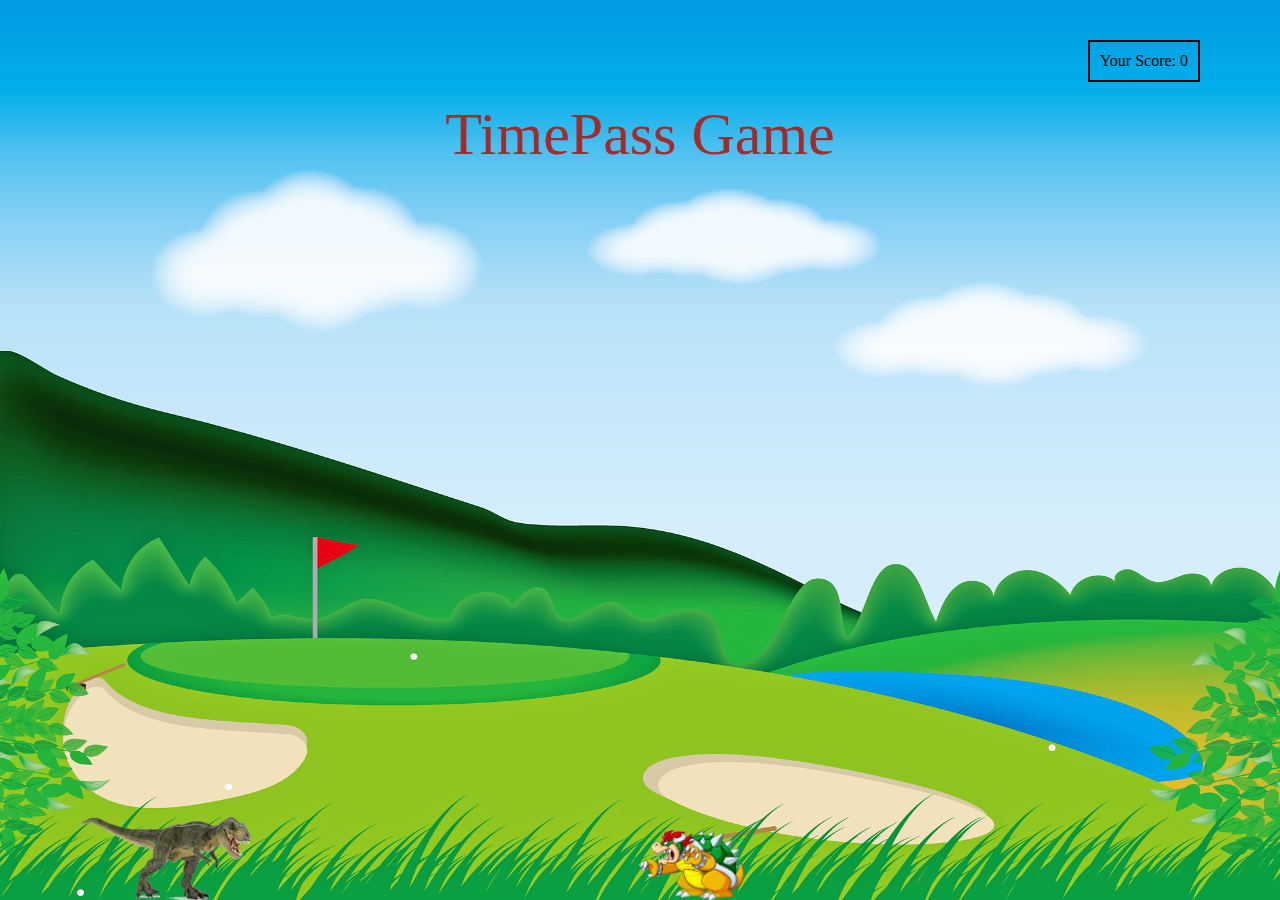
<file: ObstacleGame/index.html>
<!DOCTYPE html>
<html lang="en">
<head>
    <meta charset="UTF-8">
    <meta name="viewport" content="width=device-width, initial-scale=1.0">
    <title>Game Pathi</title>
    <link rel="stylesheet" href="styles.css">
    <script src="script.js"></script>
</head>
<body>
    <div class="gameContainer">
        <div class="gameOver">TimePass Game</div>
        <div class="dino"></div>
        <div class="gameScore">Your Score: 0</div>
        <div class="dragon animateDragon"></div>
    </div>
</body>
</html>
</file>
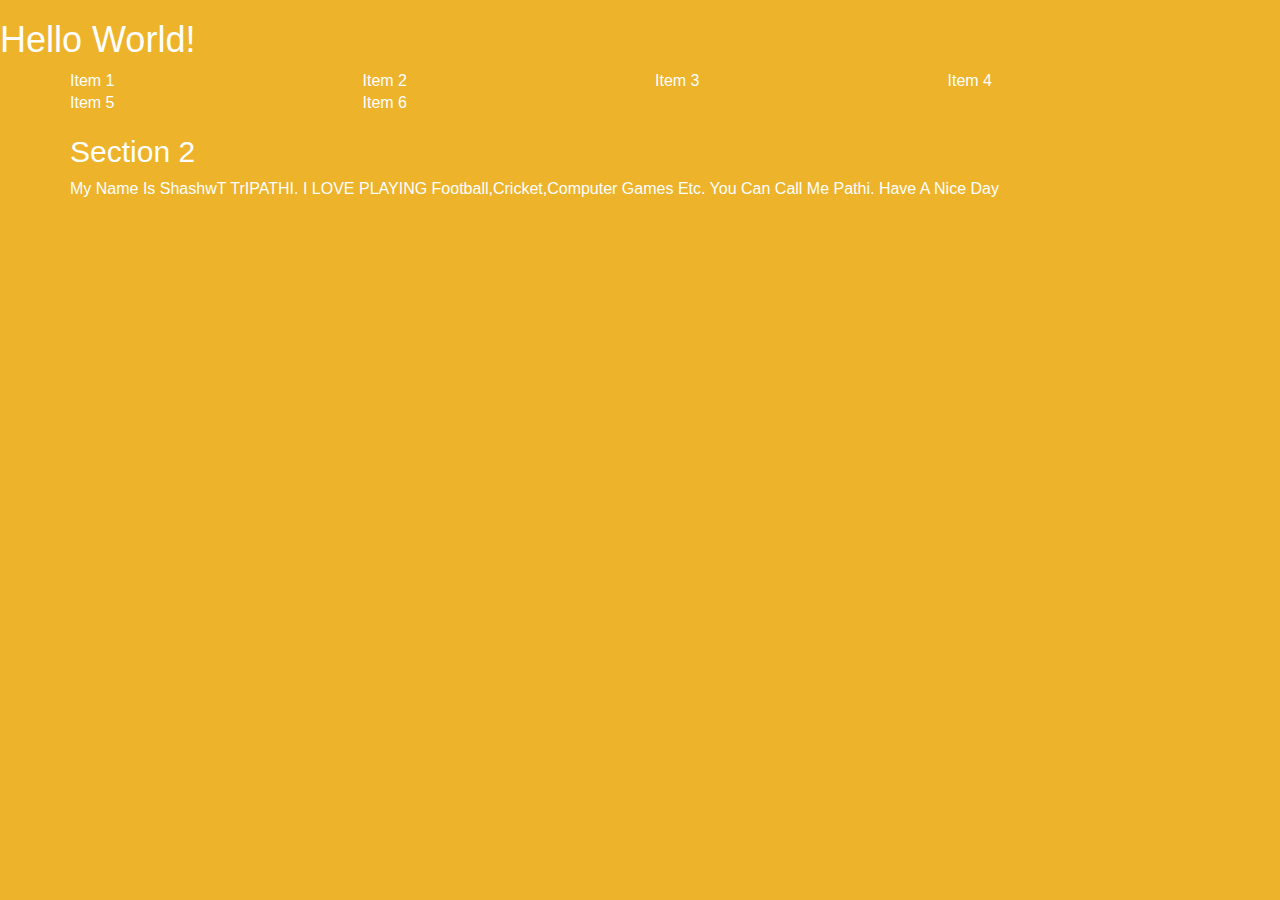
<file: RestaurantDummyApp/index.html>
<!DOCTYPE html>
<html>
<head>
	<meta charset="utf-8">
	<meta name="viewport" content="width=device-width , initial-scale=1">
	<link rel="stylesheet" type="text/css" href="css/bootstrap.min.css">
	<link rel="stylesheet" type="text/css" href="css/styles.css">
	<title>BootStrap</title>
</head>
<body>
	<h1>Hello World!</h1>
	<div class="container">
		<div class="row">
			<div class="col-md-3">Item 1</div>
			<div class="col-md-3">Item 2</div>
			<div class="col-md-3">Item 3</div>
			<div class="col-md-3">Item 4</div>
			<div class="col-md-3">Item 5</div>
			<div class="col-md-3">Item 6</div>
		</div>
		<section>
			<h2>Section 2</h2>
			<p style="text-transform: capitalize;">My name is ShashwT TrIPATHI. i LOVE PLAYING football,cricket,computer games etc. You can call me pathi. Have a nice day</p>
		</section>
	</div>
</body>
</html>
</file>
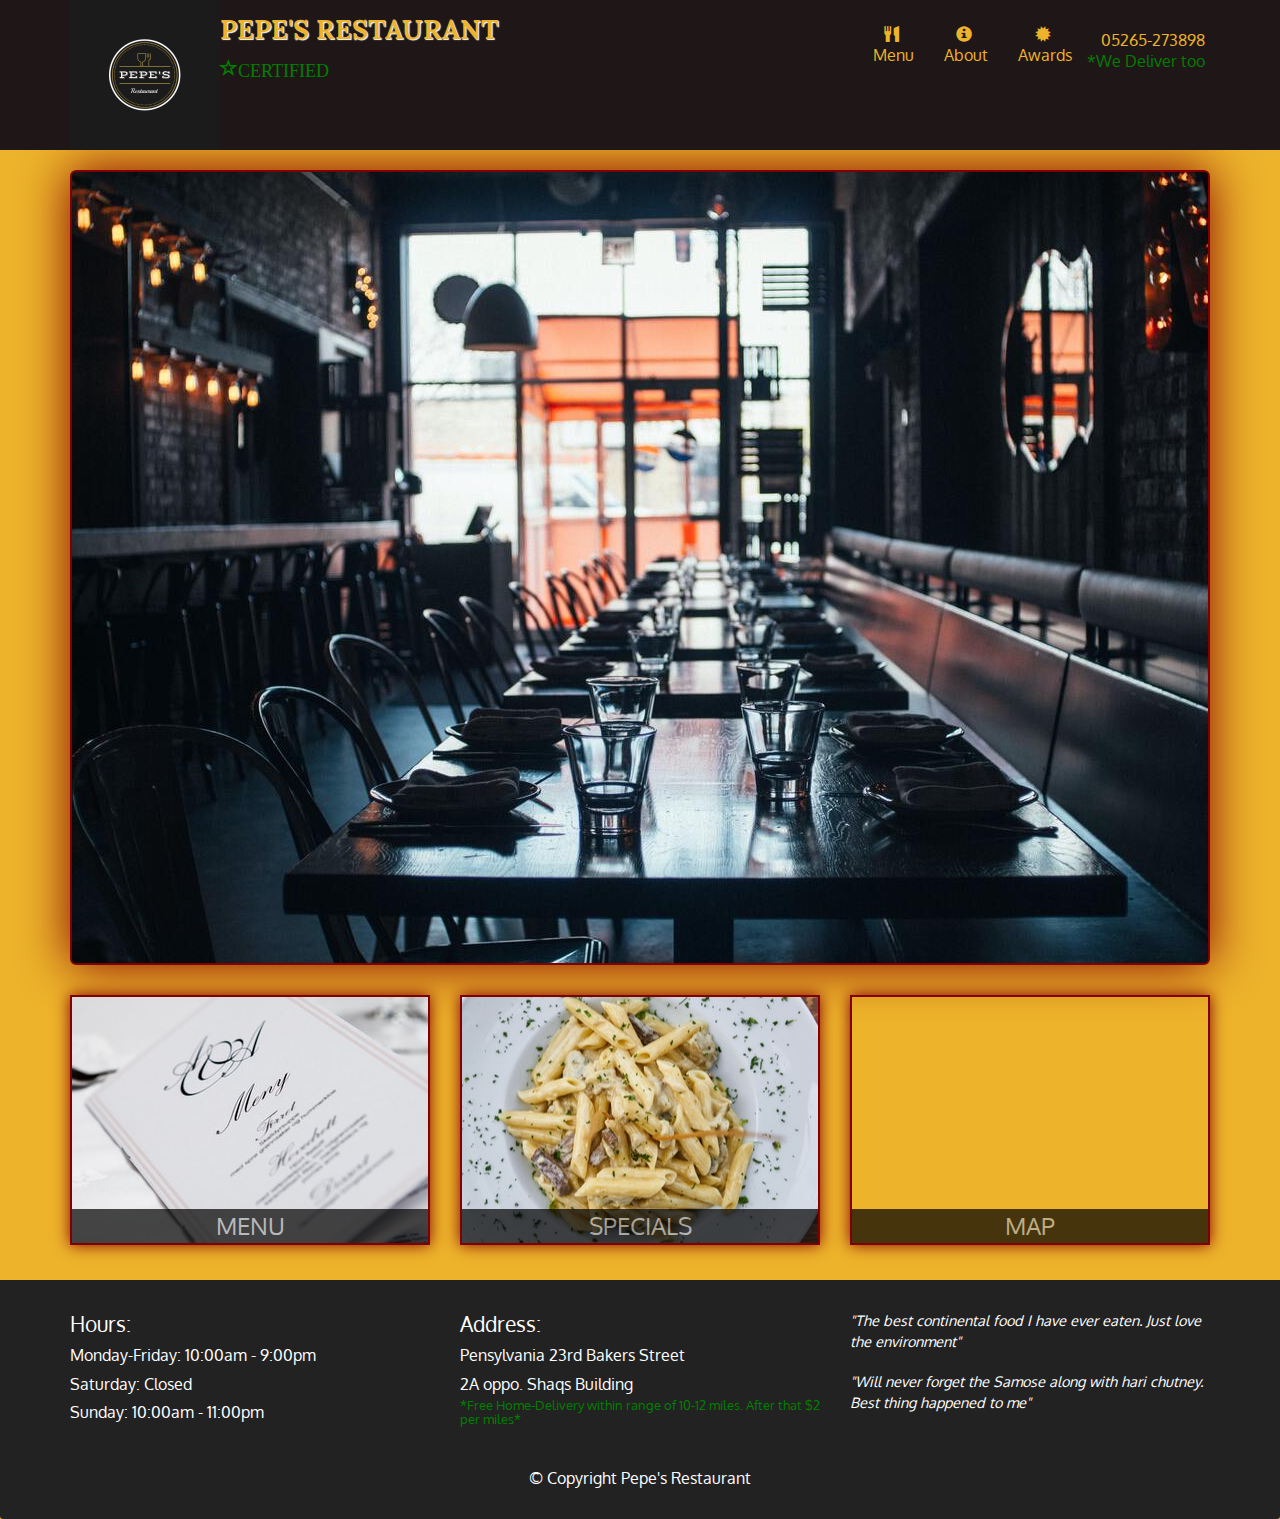
<file: RestaurantDummyApp/RestaurantSite.html>
<!DOCTYPE html>
<html>
<head>
	<!--metadata-->
	<meta charset="utf-8">
	<!--to force IEusers to use Edge browser-->
	<meta http-equiv="X-UA-Compatible" content="IE=Edge">
	<!--for responsive website,taking device's width as width and zoom =1-->
	<meta name="viewport" content="width=device-width , initial-scale=1">
	<!--importing bootstrap framework-->
	<link rel="stylesheet" type="text/css" href="css/bootstrap.min.css">
	<!--importing self made css-->
	<link rel="stylesheet" type="text/css" href="css/styles.css">
	<!--to import Oxygen font-->
	<link href="https://fonts.googleapis.com/css2?family=Oxygen:wght@300;400;700&display=swap" rel="stylesheet"> 
	<!--to import Lora font-->
	<link href="https://fonts.googleapis.com/css2?family=Lora:ital,wght@0,400;0,500;0,600;0,700;1,400;1,500;1,600;1,700&display=swap" rel="stylesheet">
	<title>Restaurant Site</title>
</head>
<body>
	<!--importing jquery online-->
	<script type="text/javascript" src="js/jquery-2.2.5.min.js"></script>
	<!--importing bootrap.js and self js file-->
	<script type="text/javascript" src="js/bootstrap.min.js"></script>
	<script type="text/javascript" src="js/ajax-util.js"></script>
	<script type="text/javascript" src="js/script.js"></script>
	<!--For Heading etc-->
	<header>
		<!--keeping all in a navbar(bootstrap) and header-nav is in styles.css-->
		<nav id="header-nav" class="navbar navbar-default">
			<!--using container to contain various elements-->
			<div class="container">
				<!--to contain main nav-bar along with dropdownbutton options-->
				<div class="navbar-header">
					<!--pull-left so that Name of restaurant is shifted to right of logo, visible-md and -lg means logo will be visible only in medium and large display img-logo is defined in styles.css-->
					<a href="RestaurantSite.html" class="pull-left visible-md visible-lg">
						<div id="img-logo" alt="Logo Image"></div>
					</a>
					<!--to keep Name and certified in a box-->
					<div class="navbar-brand">
						<a href="RestaurantSite.html"><h1>Pepe's Restaurant</h1></a>
						<p>
							<span class="glyphicon glyphicon-star-empty">Certified</span>
						</p>
					</div>
					<!--for making dropdown menu which is by default floated to right,collapsable-nav is userdefined-->
					<button id="navbarToggle" type="button" class="navbar-toggle collapsed" data-toggle="collapse" data-target="#collapsable-nav" aria-expanded="false">
        					<span class="sr-only">Toggle navigation</span>
       						<span class="icon-bar"></span>
        					<span class="icon-bar"></span>
        					<span class="icon-bar"></span>
      				</button>
				</div>
				<div id="collapsable-nav" class="collapse navbar-collapse">
					<ul id="nav-list" class="nav navbar-nav navbar-right">
						<li>
							<a id="navHomeButton" href="RestaurantSite.html" class="active visible-xs">
								<span class="glyphicon glyphicon-home"></span> Home</a>
						</li>
						<li>
							<a id="navMenuButton" href="#" onclick="$pr.loadMenuCategories();">
								<span class="glyphicon glyphicon-cutlery"></span>
								<br class="hidden-xs"> Menu</a>
							</a>
						</li>
						<li>
							<a href="#">
								<span class="glyphicon glyphicon-info-sign"></span>
								<br class="hidden-xs"> About</a>
						</li>
						<li>
							<a href="#">
								<span class="glyphicon glyphicon-certificate"></span>
								<br class="hidden-xs"> Awards</a>
						</li>
						<li id="phone" class="hidden-xs">
							<a href="tel:05265-273898">
								<span>05265-273898</span>
							</a>
							<div>*We Deliver too</div>
							
						</li>
					</ul>
				</div>

			</div>
		</nav>
	</header> 
	<!--To appear call content in extra-small screen-->
	<div id="call-btn" class="visible-xs">
		<a class="btn" href="tel:0526527-3898">
			<span class="glyphicon glyphicon-earphone"></span>0526527-3898</a>
	</div>
	<div id="xs-deliver" class="text-center visible-xs">*We Deliver</div>

	<div id="main-content" class="container">
	</div>	<!--End of main content-->

	<footer class="panel-footer">
		<div class="container">
			<div class="row">
				<section id="hours" class="col-sm-4">
					<span>Hours:</span><br>
					Monday-Friday: 10:00am - 9:00pm<br>
					Saturday: Closed<br>
					Sunday: 10:00am - 11:00pm<br>
					<hr class="visible-xs"> 	
				</section>
				<section id="address" class="col-sm-4">
					<span>Address:</span><br>
					Pensylvania 23rd Bakers Street<br>
					2A oppo. Shaqs Building
					<p>*Free Home-Delivery within range of 10-12 miles. After that $2 per miles*</p>
					<hr class="visible-xs">
				</section>
				<section id="testimonials" class="col-sm-4">
					<p>"The best continental food I have ever eaten. Just love the environment"</p>
					<p>"Will never forget the Samose along with hari chutney. Best thing happened to me"</p>
				</section>
				</div>
				<div class="text-center">&copy; Copyright Pepe's Restaurant </div>
			
		</div>
	</footer>
 </body>
</html>
</file>
<file: ObstacleGame/styles.css>
*{
    padding: 0;
    margin: 0;
}
body{
    background-color: black;    
    overflow: hidden;
}
.gameContainer{
    background-image: url(bg.png);
    background-repeat: no-repeat;
    background-size: 100vw 100vh;
    height: 100vh;
    width: 100%;
}
.dino{
    background-image: url(dino.png);
    background-repeat: no-repeat;
    background-size: cover;
    width: 171px;
    height: 87px;
    position: absolute;
    bottom: 0;
    left: 80px;
}
.dragon{
    background-image: url(dragon.png);
    background-size: cover;
    width: 104px;
    height: 70px;
    position: absolute;
    bottom: 0;
    left:50vw;
}
.animateDino{
    animation: dino 0.6s linear;
}
@keyframes dino{
    0%{
    bottom: 0;
    }
    50%{
    bottom: 500px;
    }
    100%{
    bottom: 0;
    }
}
.animateDragon{
    animation: dragon 5s infinite linear;
}
@keyframes dragon{
    0%{
        left: 100vw;
    }
    100%{
        left: 0vw;
    }
}
.gameOver{
    text-align: center;
    font-size: 60px;
    color: brown;
    font-family: fantasy;
    position: relative;
    top: 100px;
}
.gameScore{
    position: absolute;
    right: 80px;
    top: 40px;
    border: black 2px solid;
    padding: 10px;

}
</file>
<file: RestaurantDummyApp/css/styles.css>
body {
	font-size: 16px;
	color: #fff;
	background-color: #edb32b;
	font-family: 'Oxygen', sans-serif;
}

/*Home Page*/
/*Header*/
#header-nav{
	background-color: #1f1717;
	border-radius: 0;
	border: 0; 
}

#img-logo{
	background: url('../images/another-logo.png') no-repeat;
	margin-left: 10px 15px 10px 0px;
	width: 150px;
	height: 150px;
}
.navbar-brand h1{
	font-family: 'Lora', serif;
	font-size: 1.5em;
	text-shadow: 1px 1px 1px #fff;
	text-transform: uppercase;
	color: #edb32b;
	font-weight: bold;
	margin-top: 0px;
	margin-bottom: 10px;
}

.navbar-brand p span{
	vertical-align: middle;
	font-size: 1.0em;
	text-transform: uppercase;
	color: green;
}

.navbar-brand a:hover , .navbar-brand a:focus{
	text-decoration: none;
}

#nav-list{
	margin-top: 10px;
}

#nav-list a{
	color: #edb32b;
	text-align: center;
}

#nav-list a:hover , #nav-list a.active {
	color: #1f1717;
	background-color: #edb32b; 
}

#nav-list a span{
	font-size: 1.8em;
} 

#phone a{
	margin-top: 15px;
	padding-top: 5px;
	text-align: right;
	padding-right: 0px;
	padding-left: 0;
	padding-bottom: 0;

}

#phone div{
	padding-top: -5px;
	text-align: right;
	padding-right: 5px;
	color: green;
}

.navbar-header button.navbar-toggle , .navbar-header .icon-bar{
	border: 1px solid #edb32b;
}

.navbar-header button.navbar-toggle{
	margin-top: -15px;
	clear: both;

}

}
#collapsable-nav a{
	font-size: 1.2em;
}

#collapsable-nav a span{
	font-size: 1em;
	margin-right: 5px;
}
/*END of Header*/

/*Main Content*/
.container .jumbotron{
		box-shadow: 0px 0px 50px maroon;
		border: solid 2px maroon; 
}

#menu-tile , #specials-tile , #map-tile {
	height: 250px;
	width: 100%;
	border: 2px solid maroon;
	position: relative;
	overflow: hidden;
	margin-bottom: 15px;
	color: #aaa;
	box-shadow: 0px 0px 15px maroon;
}

#menu-tile:hover , #specials-tile:hover , #map-tile:hover{
	box-shadow: 0 1px 5px 1px #cccccc;
	color: #fff; 
}

#menu-tile{
	background: url('../images/menu.jpg') no-repeat;
	background-position: center;
}

#specials-tile{
	background: url('../images/specials.jpg') no-repeat;
	background-position: center;
}

#specials-tile span , #menu-tile span , #map-tile span {
	position: absolute;
	bottom: 0;
	right: 0; /*dont know the reason but on removing it the map written gets disappeared*/
	text-align: center;
	width: 100%;
	font-size: 1.5em;
	background-color: #000;
	opacity: 0.7;
	text-transform: uppercase;
}
/*END of main content*/

/*Footer content*/
.panel-footer{
	margin-top: 20px;
	padding-top: 30px;
	padding-bottom: 30px;
	background-color: #222;
	border-top: 0;
}

.panel-footer div.row{
	margin-bottom: 30px;
}

#hours , #address{
	line-height: 1.8em;
}

#hours > span , #address > span{
	font-size: 1.3em;
}

#address > p{
	font-size: 0.8em;
	color: green;
	line-height: 1.1em;
}

#testimonials p{
	font-style: italic;
	font-size: 0.9em;
}

#testimonials p:nth-child(2){
	margin-top: 20px;
}
/*END of Footer*/
/*END of Home Page*/

/*Menu-Categories Main-menu*/
.category-tile{
	border: 2px solid maroon;
	margin: 0 auto 15px;
	width: 200px;
	height: 200px;
	position: relative;
	overflow: hidden;
	color: #aaa;
}

.category-tile span{
	position: absolute;
	bottom: 0;
	right: 0;
	background-color: #000;
	text-align: center;
	width: 100%;
	opacity: 0.8;
	text-transform: uppercase;
}

.category-tile:hover{
	box-shadow: 0px 2px 5px 2px #cccccc;
	color: #fff;
}

#menu-categories-title{
	color: #000;
	text-transform: uppercase;
	font-weight: bold;
}
#menu-categories-title + div{
	margin-bottom: 50px;
	margin-top: 0px;
	color: #000;
}
/*END of Menu-Categories Main-menu*/

/*Single-Category Main-menu*/
.menu-item-tile{
	margin-bottom: 25px;
	color: #000;
}

.menu-item-tile > hr{
	width: 80%
	color: #000;
}

.menu-item-tile .menu-item-price{
	font-size: 1.1em;
	text-align: right;
}

.menu-item-tile .menu-item-price span{
	font-size: 0.6em;
}

.menu-item-photo{
	max-width: 300px;
	position: relative;
	border: 2px solid maroon;
	padding-left: 0px;
}

.menu-item-photo div{
	position: absolute;
	bottom: 0px;
	right: 0px;
	background-color: green;
	width: 80px;
	text-align: center;
}

h3.menu-item-title{
	margin-top: 0px;
	margin-bottom: 10px;
}

.menu-item-details{
	font-size: 0.8em;
	font-style: italic;
}

.menu-item-discription{
	padding-left: 0px;
}
/*For large devices*/
@media (min-width: 1200px){
	.container .jumbotron{
		background: url('../images/restaurant-1200.jpg') no-repeat ;
		height: 795px;
	}
}

/*For medium devices*/
@media (min-width: 992px) and (max-width: 1199px){
.container .jumbotron{
		background: url('../images/restaurant-992.jpg') no-repeat ;
		height: 657px;
	}
}

/*For small devices*/
@media (min-width: 768px) and (max-width: 991px){
.container .jumbotron{
		background: url('../images/restaurant-768.jpg') no-repeat ;
		height: 509px;
	}

/*.menu-item-tile:nth-child(odd){
	padding-left: 0px;
	padding-right: 15px;
}

.menu-item-tile:nth-child(even){
	padding-right: 0px;
	padding-left: 15px;
}*/

}

/*For extra-small devices*/
@media (max-width: 767px){
.navbar-brand h1{
		margin-bottom: 5px;
		font-size: 5vw;
		}

.navbar-brand p span{
		margin-top: -10px;
		font-size: 0.75em;
			height: 30px;

	}

#call-btn {
	margin-left: 15px;
	margin-right: 15px;
	border-radius: 5px;
	font-size: 2em;
	text-align: center;
	background-color: #1f1717;
	box-shadow: 0 0 7px maroon;
	border: 2px solid white;
}

#call-btn a{
	font-size: 0.8em;
	color: #edb32b;
}

#call-btn a span{
	font-size: 1.1em;
	padding-right: 5px;
}

#call-btn a:hover,#call-btn{
	color: white;
}

#xs-deliver{
	color: black;
	text-transform: uppercase; 	
}

.container .jumbotron{
	padding: 0;
	}

.container .jumbotron img{
	border-radius: 5px;
}

#menu-tile , #map-tile , #specials-tile{
	width: 500px;
	margin-right: auto;
	margin-left: auto;
}	

.panel-footer section{
	text-align: center;
	margin-bottom: 30px
}

.panel-footer section:nth-child(3){
	margin-bottom: 0px;
}

.panel-footer section hr{
	width: 50%;
}

.menu-item-photo{
	margin-left: auto;
	margin-right: auto;
}

.menu-item-discription{
	text-align: center;
	padding-top: 10px; 
}

.menu-item-tile .menu-item-price{
	/*margin-right: auto;
	margin-left: auto;*/
	text-align: center;
}
}

/*For mobiles and all*/
@media (max-width: 530px){
	.navbar-brand h1{
		padding-top: 5px;
		font-size: 6vw;
	}
	#menu-tile , #map-tile , #specials-tile{
	width: 280px;
	margin-right: auto;
	margin-left: auto;
}
	.col-xxs-12{
		position: relative;
  		min-height: 1px;
  		padding-right: 15px;
  		padding-left: 15px;
  		float: left;
  		width: 100%;
	}
}
</file>
